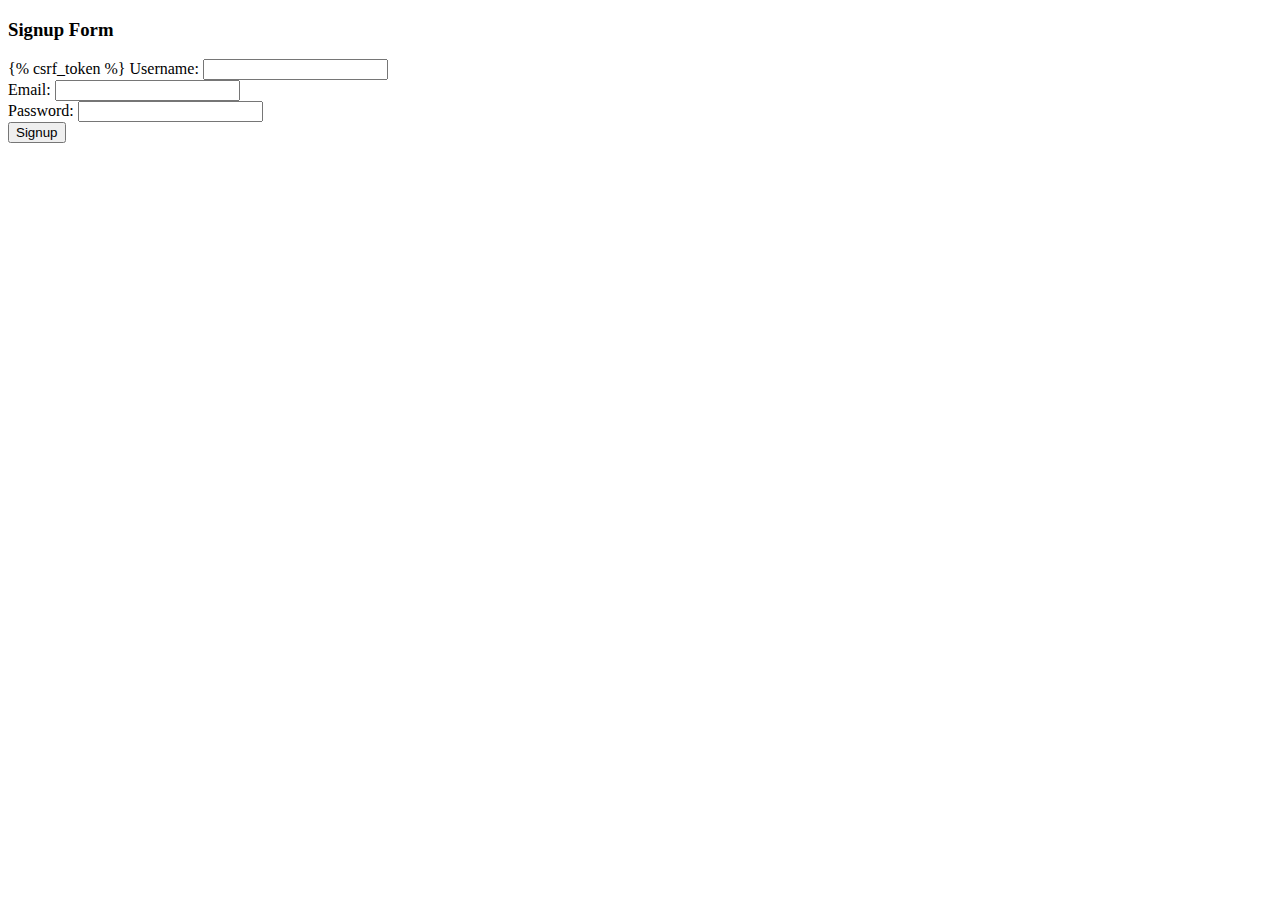
<file: Lgin Signup/LoginSignup/score/templates/score/index.html>
<!DOCTYPE html>
<html lang="en">
<head>
    <meta charset="UTF-8">
    <meta name="viewport" content="width=device-width, initial-scale=1.0">
    <title>Signup Form</title>
</head>
<body>

    

    <h3>Signup Form</h3>
    <form action="" method="post">
        {% csrf_token %}
        <label for="username">Username:</label>
        <input type="text" name="username" id="username" required><br>

        <label for="email">Email:</label>
        <input type="email" name="email" id="email" required><br>

        <label for="password">Password:</label>
        <input type="password" name="password" id="password" required><br>

        <input type="submit" value="Signup">
    </form>
</body>
</html>
</file>
